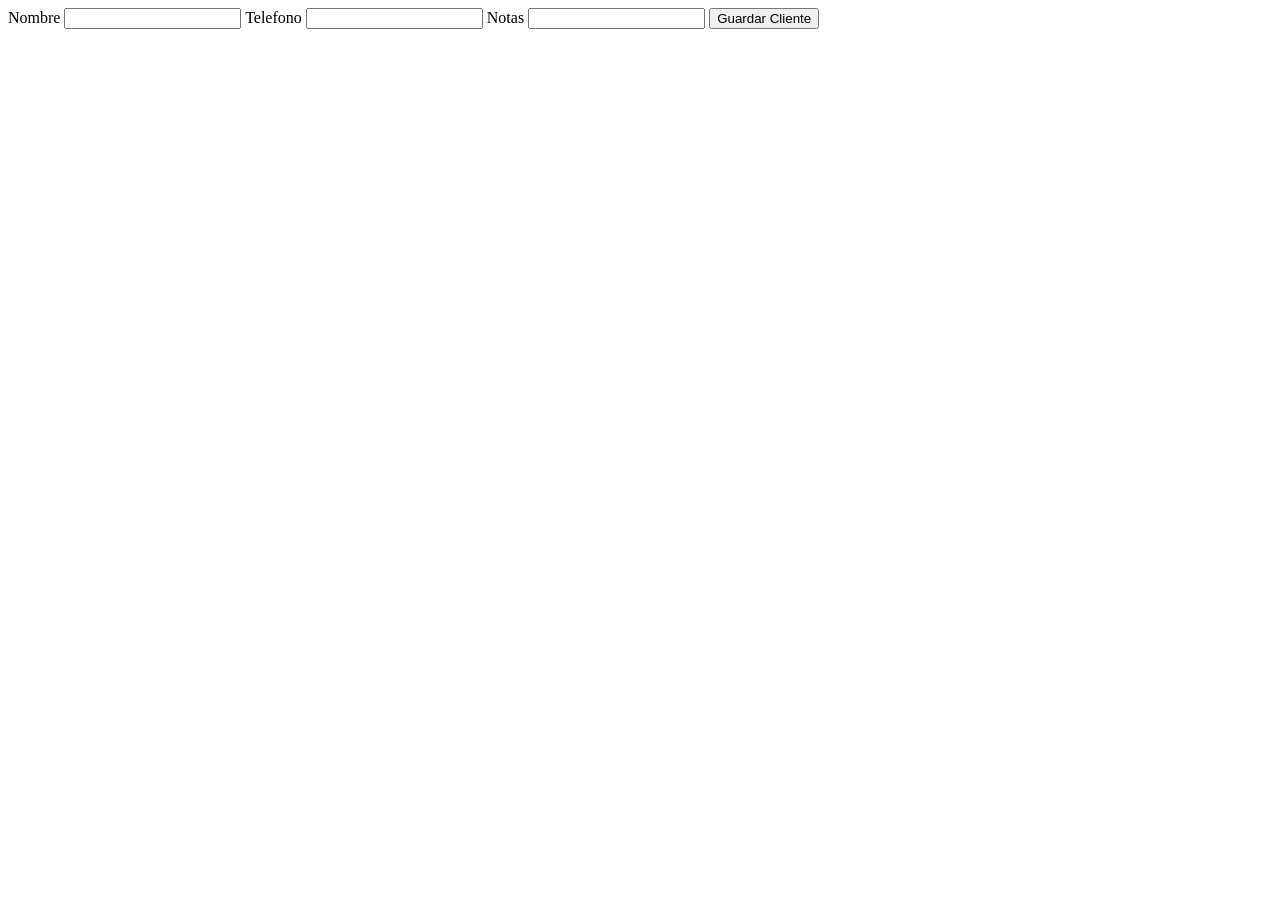
<file: IA2/prueba.html>
<!DOCTYPE html>
<html lang="en">
<head>
    <meta charset="UTF-8">
    <meta name="viewport" content="width=device-width, initial-scale=1.0">
    <title>Document</title>
</head>
<body>
    <form>
  <label>Nombre</label>
  <input type="text">
  <label>Telefono</label>
  <input type="tel">
  <label>Notas</label>
  <input type="textarea"> 
  <button> Guardar Cliente </button> 
</form>

</body>
</html>
</file>
